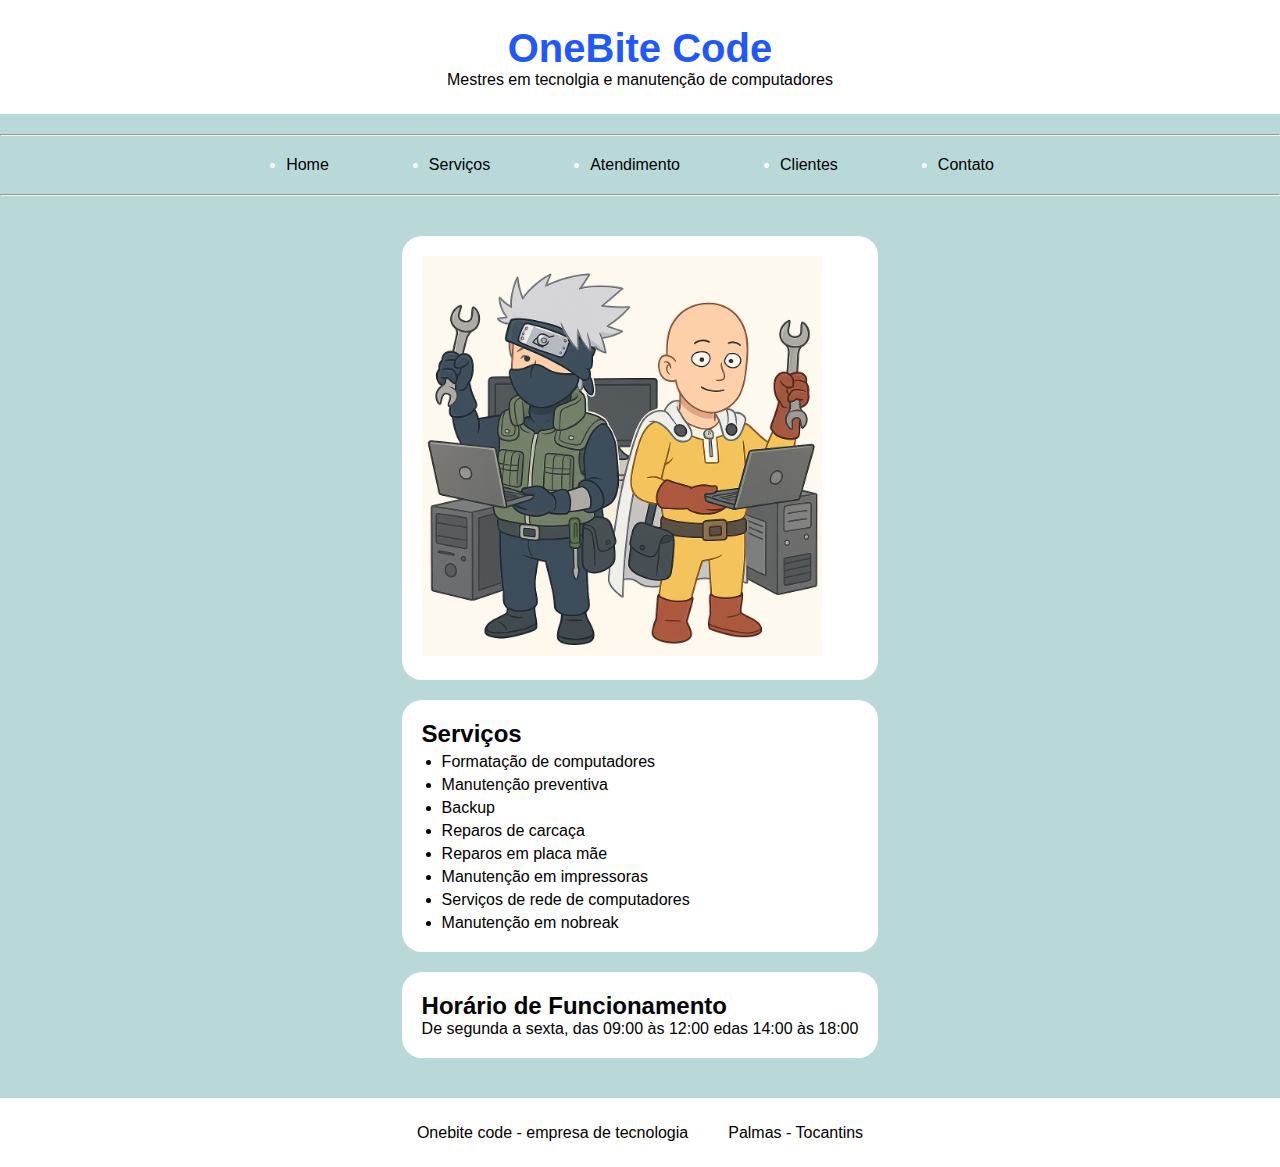
<file: front-end/projeto01/index.html>
<!DOCTYPE html>
<html lang="pt-br">
<head>
    <meta charset="UTF-8">
    <meta name="viewport" content="width=device-width, initial-scale=1.0">
    <link rel="stylesheet" href="styles/style.css">
    <title>OneBite Code</title>
</head>
<body>
    <header>
        <h1>OneBite Code</h1>
        <p>Mestres em tecnolgia e manutenção de computadores</p>
    </header>
    <hr width="100%"> 
    <nav>
        <ul id="menu">
            <li><a href="index.html">Home</a></li>
            <li><a href="#servicos">Serviços</a></li>
            <li><a href="#atendimento">Atendimento</a></li>
            <li><a href="clientes.html">Clientes</a></li>
            <li><a href="contato.html">Contato</a></li>
        </ul>
    </nav>
    <hr width="100%">
    <main>
        <section id="banner">
            <img src="img/banner.png" alt="banner" class="banner"> 
        </section>
        <section id="servicos">
            <h2>Serviços</h2>
            <ul>
                <li>Formatação de computadores</li>
                <li>Manutenção preventiva</li>
                <li>Backup</li>
                <li>Reparos de carcaça</li>
                <li>Reparos em placa mãe</li>
                <li>Manutenção em impressoras</li>
                <li>Serviços de rede de computadores</li>
                <li>Manutenção em nobreak</li>
            </ul>
        </section>
        <section id="atendimento">
            <h2>Horário de Funcionamento</h2>
            <p>De segunda a sexta, das 09:00 às 12:00 edas 14:00 às 18:00</p>
        </section>
    </main>
    <footer>
        <p>Onebite code - empresa de tecnologia</p>
        <p>Palmas - Tocantins</p>
    </footer>
</body>
</html>
</file>
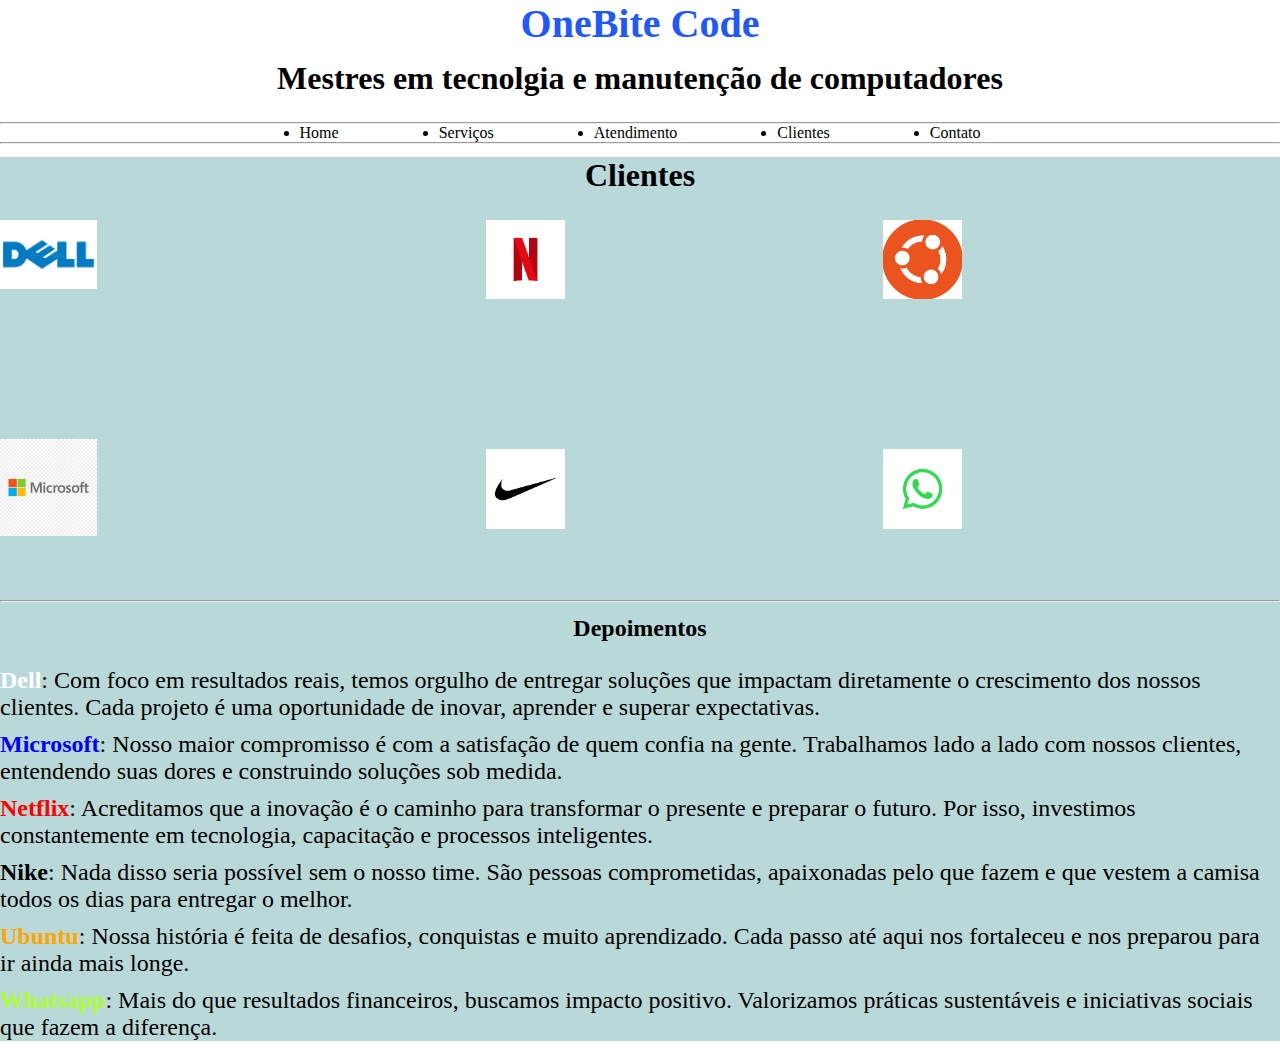
<file: front-end/projeto01/clientes.html>
<!DOCTYPE html>
<html lang="en">
<head>
    <meta charset="UTF-8">
    <meta name="viewport" content="width=device-width, initial-scale=1.0">
    <link rel="stylesheet" href="styles/clientes.css">
    <title>Clientes</title>
</head>
<body>
    <header>
        <h1>OneBite Code</h1>
        <h2>Mestres em tecnolgia e manutenção de computadores</h2>
    </header>
    <hr>
    <nav>
        <ul id="menu">
            <li><a href="index.html">Home</a></li>
            <li><a href="#servicos">Serviços</a></li>
            <li><a href="#atendimento">Atendimento</a></li>
            <li><a href="clientes.html">Clientes</a></li>
            <li><a href="contato.html">Contato</a></li>
        </ul>
    </nav>
    <hr>
    <main>
        <h2>Clientes</h2>
        <div class="img__div">
        <div id="img__clientes">
            <div class="img__empresas">
                <img src="img/dell.webp" alt="logo dell">
                <img src="img/microsoft.jpg" alt="logo microsoft">
            </div>
            <div class="img__empresas">
                <img src="img/netflix.jpg" alt="logo netflix">
                <img src="img/nike.jpg" alt="logo nike">
            </div>
            <div class="img__empresas">
                <img src="img/ubuntu.png" alt="logo ubuntu">
                <img src="img/whatsapp.webp" alt="logo whatsapp">
            </div>
        </div>
        </div>
        <hr>
        <h3>Depoimentos</h3>
        <ul id="depoimentos">
            <li>
               <p><strong class="dell">Dell</strong>: Com foco em resultados reais, temos orgulho de entregar soluções que impactam diretamente o crescimento dos nossos clientes. Cada projeto é uma oportunidade de inovar, aprender e superar expectativas.</p>
            </li>
            <li>
                <p><strong class="microsoft">Microsoft</strong>: Nosso maior compromisso é com a satisfação de quem confia na gente. Trabalhamos lado a lado com nossos clientes, entendendo suas dores e construindo soluções sob medida.</p>
            </li>
            <li>
                <p><strong class="netflix">Netflix</strong>: Acreditamos que a inovação é o caminho para transformar o presente e preparar o futuro. Por isso, investimos constantemente em tecnologia, capacitação e processos inteligentes.</p>
            </li>
            <li>
                
                <p><strong>Nike</strong>: Nada disso seria possível sem o nosso time. São pessoas comprometidas, apaixonadas pelo que fazem e que vestem a camisa todos os dias para entregar o melhor.</p>
            </li>
            <li>
                <p><strong class="ubuntu">Ubuntu</strong>: Nossa história é feita de desafios, conquistas e muito aprendizado. Cada passo até aqui nos fortaleceu e nos preparou para ir ainda mais longe.</p>
            </li>
            <li>
                <p><strong class="whatsapp">Whatsapp</strong>: Mais do que resultados financeiros, buscamos impacto positivo. Valorizamos práticas sustentáveis e iniciativas sociais que fazem a diferença.</p>
            </li>
        </ul>
    </main>
    <footer></footer>
</body>
</html>
</file>
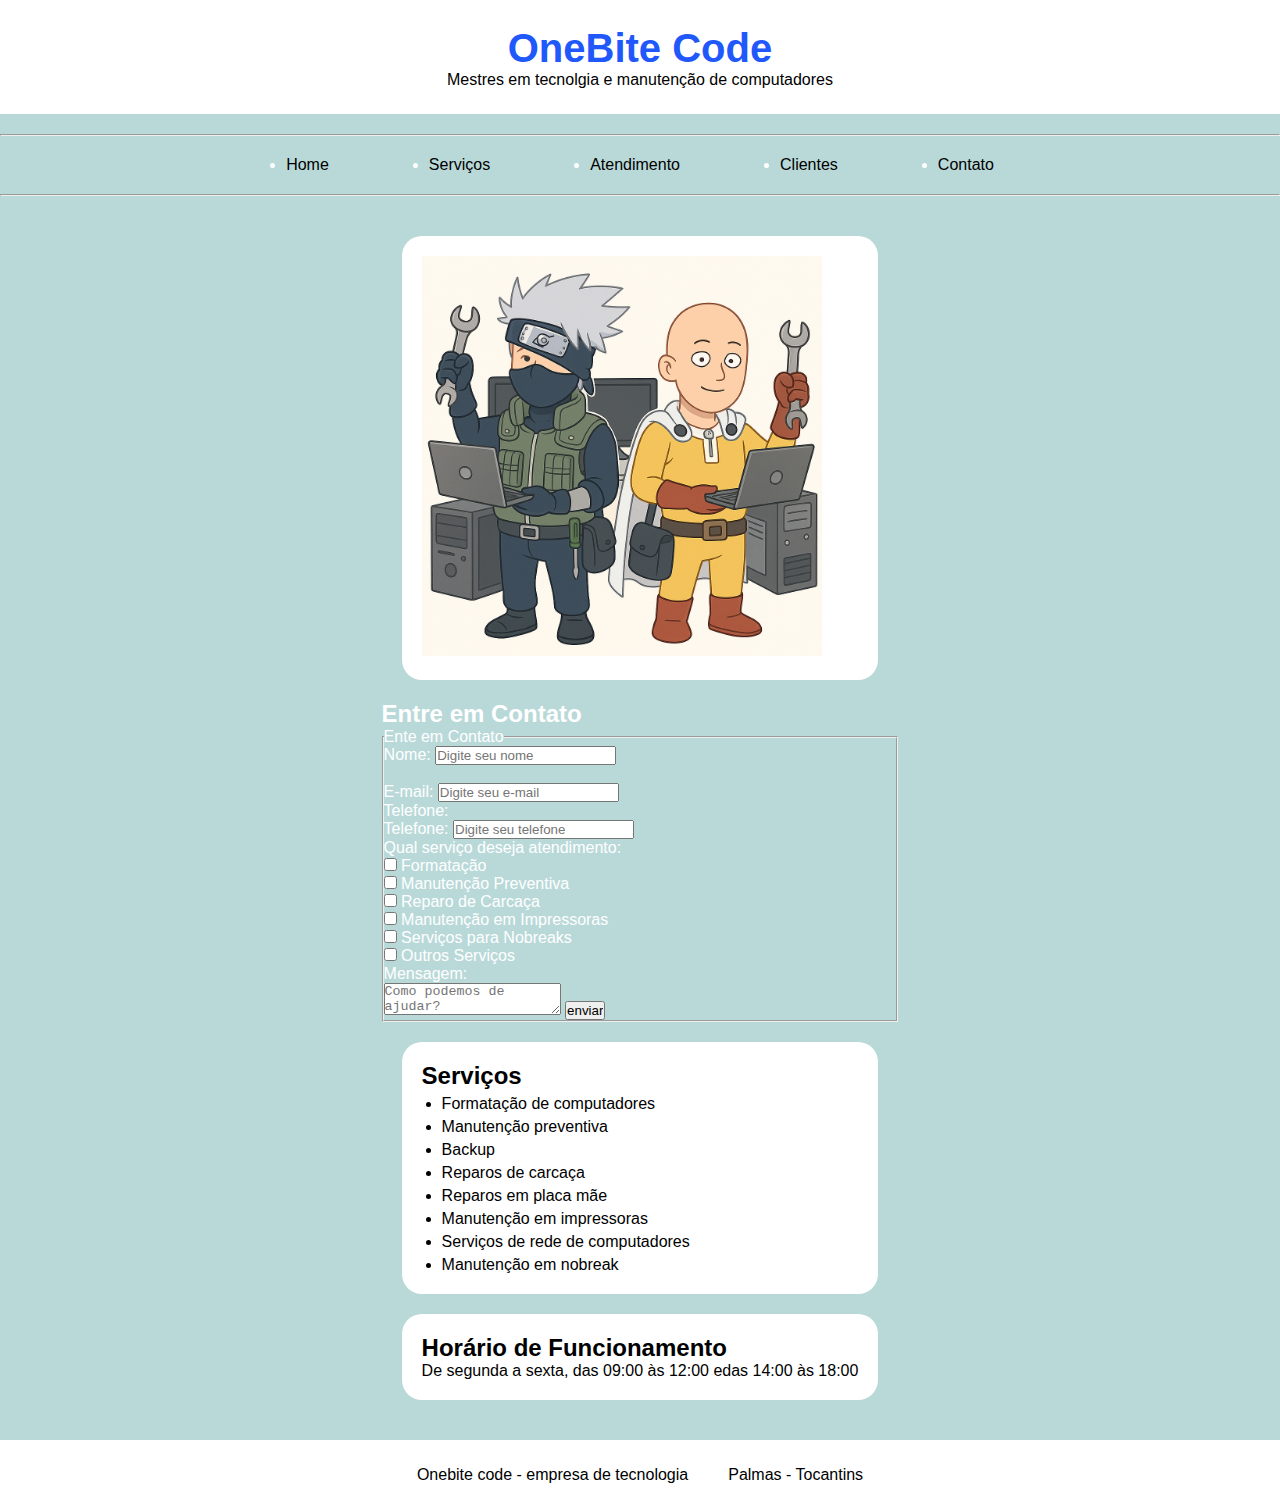
<file: front-end/projeto01/contato.html>
<!DOCTYPE html>
<html lang="pt-br">
<head>
    <meta charset="UTF-8">
    <meta name="viewport" content="width=device-width, initial-scale=1.0">
    <link rel="stylesheet" href="styles/style.css">
    <title>OneBite Code</title>
</head>
<body>
    <header>
        <h1>OneBite Code</h1>
        <p>Mestres em tecnolgia e manutenção de computadores</p>
    </header>
    <hr width="100%">
    <nav>
        <ul id="menu">
            <li><a href="index.html">Home</a></li>
            <li><a href="#servicos">Serviços</a></li>
            <li><a href="#atendimento">Atendimento</a></li>
            <li><a href="clientes.html">Clientes</a></li>
            <li><a href="contato.html">Contato</a></li>
        </ul>
    </nav>
    <hr width="100%">
    <main>
        <section id="banner">
            <img src="img/banner.png" alt="banner" class="banner"> 
        </section>
        <section>
            <h2>Entre em Contato</h2>
            <fieldset>
                <legend>Ente em Contato</legend>
                <form action="#" method="post">
                    <label for="nome">Nome:</label>
                    <input type="text" name="nome" id="nome" placeholder="Digite seu nome"> <br>
                    <br>
                    <label for="email"> E-mail:</label>
                    <input type="email" name="email" id="email" placeholder="Digite seu e-mail"> <br>
                    Telefone: <br>
                    <label for="telefone">Telefone:</label>
                    <input type="text" name="telefone" id="telefone" placeholder="Digite seu telefone"> <br>
                    <p>Qual serviço deseja atendimento: <br>
                        <input type="checkbox" id="formatacao">
                        <label for="formatacao">Formatação</label> <br>
                        <input type="checkbox" id="manutencao">
                        <label for="manutencao">Manutenção Preventiva</label> <br>
                        <input type="checkbox" id="reparo">
                        <label for="reparo">Reparo de Carcaça</label> <br>
                        <input type="checkbox" id="impressora">
                        <label for="impressora">Manutenção em Impressoras</label> <br>
                        <input type="checkbox" id="nobreak">
                        <label for="nobreak">Serviços para Nobreaks</label> <br>
                        <input type="checkbox" id="outros">
                        <label for="outros">Outros Serviços</label> <br>
                    </p>
                    Mensagem: <br>
                    <label for="mensagem"></label>
                    <textarea name="mensagem" id="mensagem" placeholder="Como podemos de ajudar?"></textarea>
                    <input type="submit" name="enviar" value="enviar">
                </form>
            </fieldset>
        </section>
        <section id="servicos">
            <h2>Serviços</h2>
            <ul>
                <li>Formatação de computadores</li>
                <li>Manutenção preventiva</li>
                <li>Backup</li>
                <li>Reparos de carcaça</li>
                <li>Reparos em placa mãe</li>
                <li>Manutenção em impressoras</li>
                <li>Serviços de rede de computadores</li>
                <li>Manutenção em nobreak</li>
            </ul>
        </section>
        <section id="atendimento">
            <h2>Horário de Funcionamento</h2>
            <p>De segunda a sexta, das 09:00 às 12:00 edas 14:00 às 18:00</p>
        </section>
    </main>
    <footer>
        <p>Onebite code - empresa de tecnologia</p>
        <p>Palmas - Tocantins</p>
    </footer>
</body>
</html>
</file>
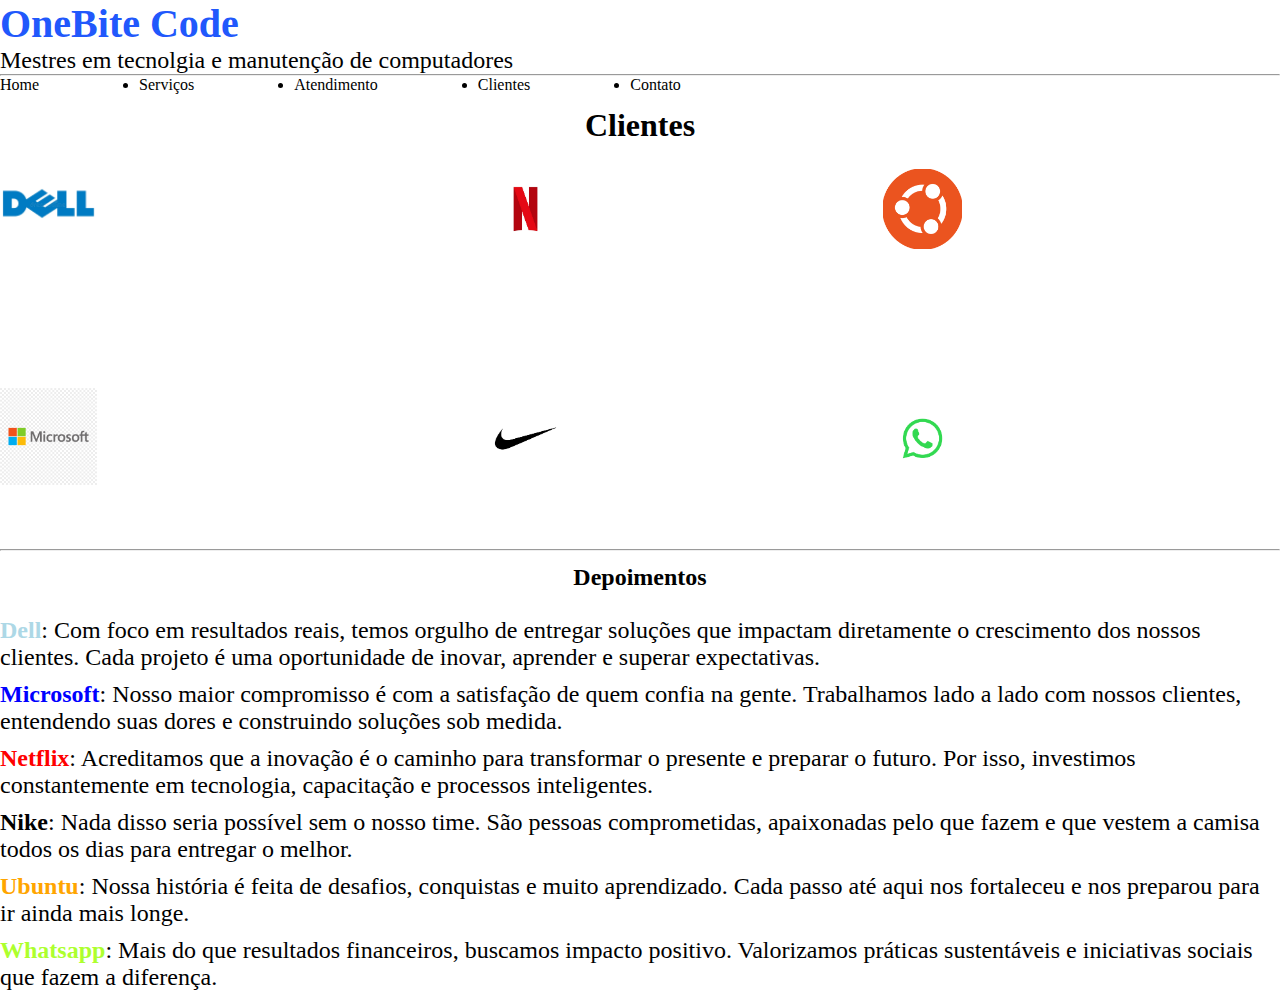
<file: front-end/projeto01/Felipe info1/clientes.html>
<!DOCTYPE html>
<html lang="en">
<head>
    <meta charset="UTF-8">
    <meta name="viewport" content="width=device-width, initial-scale=1.0">
    <link rel="stylesheet" href="styles/clientes.css">
    <title>Clientes</title>
</head>
<body>
    <header>
        <h1>OneBite Code</h1>
        <p>Mestres em tecnolgia e manutenção de computadores</p>
    </header>
    <hr>
    <nav>
        <ul id="menu">
            <li><a href="index.html">Home</a></li>
            <li><a href="#servicos">Serviços</a></li>
            <li><a href="#atendimento">Atendimento</a></li>
            <li><a href="clientes.html">Clientes</a></li>
            <li><a href="contato.html">Contato</a></li>
        </ul>
    </nav>
    <main>
        <h2>Clientes</h2>
        <div class="img__div">
        <div id="img__clientes">
            <div class="img__empresas">
                <img src="img/dell.webp" alt="logo dell">
                <img src="img/microsoft.jpg" alt="logo microsoft">
            </div>
            <div class="img__empresas">
                <img src="img/netflix.jpg" alt="logo netflix">
                <img src="img/nike.jpg" alt="logo nike">
            </div>
            <div class="img__empresas">
                <img src="img/ubuntu.png" alt="logo ubuntu">
                <img src="img/whatsapp.webp" alt="logo whatsapp">
            </div>
        </div>
        </div>
        <hr>
        <h3>Depoimentos</h3>
        <ul id="depoimentos">
            <li>
               <p><strong class="dell">Dell</strong>: Com foco em resultados reais, temos orgulho de entregar soluções que impactam diretamente o crescimento dos nossos clientes. Cada projeto é uma oportunidade de inovar, aprender e superar expectativas.</p>
            </li>
            <li>
                <p><strong class="microsoft">Microsoft</strong>: Nosso maior compromisso é com a satisfação de quem confia na gente. Trabalhamos lado a lado com nossos clientes, entendendo suas dores e construindo soluções sob medida.</p>
            </li>
            <li>
                <p><strong class="netflix">Netflix</strong>: Acreditamos que a inovação é o caminho para transformar o presente e preparar o futuro. Por isso, investimos constantemente em tecnologia, capacitação e processos inteligentes.</p>
            </li>
            <li>
                
                <p><strong>Nike</strong>: Nada disso seria possível sem o nosso time. São pessoas comprometidas, apaixonadas pelo que fazem e que vestem a camisa todos os dias para entregar o melhor.</p>
            </li>
            <li>
                <p><strong class="ubuntu">Ubuntu</strong>: Nossa história é feita de desafios, conquistas e muito aprendizado. Cada passo até aqui nos fortaleceu e nos preparou para ir ainda mais longe.</p>
            </li>
            <li>
                <p><strong class="whatsapp">Whatsapp</strong>: Mais do que resultados financeiros, buscamos impacto positivo. Valorizamos práticas sustentáveis e iniciativas sociais que fazem a diferença.</p>
            </li>
        </ul>
    </main>
    <footer></footer>
</body>
</html>
</file>
<file: front-end/projeto01/styles/style.css>
* {
    margin: 0;
    padding: 0;
    box-sizing: border-box;
}

body {
    font-family: Arial, Helvetica, sans-serif;
    background-color: #b9d9d9;
    color: #ffffff;
    display: flex;
    align-items: center;
    flex-direction: column;
    gap: 20px;
}

header {
    display: flex;
    flex-direction: column;
    align-items: center;
    background-color: #ffffff;
    color: #000000;
    width: 100%;
    padding: 2%;
}

h1 {
    color: #2158FC;
    font-size: 40px;
}

#menu {
    display: flex;
    gap: 100px;
}

a {
    text-decoration: none;
    color: #000000;
}

#banner {
    background-color: #ffffff;
    margin: 20px;
    padding: 20px;
    border-radius: 20px;
}

.banner {
    width: 400px;
}

#atendimento {
    background-color: #ffffff;
    margin: 20px;
    padding: 20px;
    border-radius: 20px;
    color: #000000;
}

#servicos {
    background-color: #ffffff;
    margin: 20px;
    padding: 20px;
    border-radius: 20px;
    color: #000000;
}

#servicos ul {
    padding-left: 20px;
}

#servicos ul li{
    padding-top: 5px;
}

footer {
    display: flex;
    justify-content: center;
    background-color: #ffffff;
    color: #000000;
    font-size: 16px;
    width: 100%;
    padding: 2%;
    gap: 40px;
}
</file>
<file: front-end/projeto01/styles/clientes.css>
* {
    margin: 0;
    padding: 0;
    box-sizing: border-box;
}

header {
    background-color: #ffffff;
}

main {
    background-color: #b9d9d9;
}

h1 {
    color: #2158FC;
    font-size: 40px;
    text-align: center;
}

#menu {
    display: flex;
    gap: 100px;
    justify-content: center;
}

a {
    text-decoration: none;
    color: #000000;
}

h2 {
    margin-top: 1%;
    margin-bottom: 2%;
    font-size: 32px;
    text-align: center;
}

#img__clientes {
    display: flex;
    margin-bottom: 5%;
}

.img__empresas {
    display: flex;
    flex-direction: column;
    gap: 150px;
}

img {
    width: 20%;
    background-color: white;
}

h3 {
    text-align: center;
    font-size: 24px;
    margin-top: 1%;
    margin-bottom: 2%;
}

#depoimentos li {
    margin-bottom: 10px;
}

p {
    font-size: 24px;
}

.dell {
    color: white;
}

.microsoft {
    color: blue;
}

.netflix {
    color: red;
}

.ubuntu {
    color: orange;
}

.whatsapp {
    color: greenyellow;
}
</file>
<file: front-end/projeto01/Felipe info1/styles/clientes.css>
* {
    margin: 0;
    padding: 0;
    box-sizing: border-box;
}

h1 {
    color: #2158FC;
    font-size: 40px;
}

#menu {
    display: flex;
    gap: 100px;
}

a {
    text-decoration: none;
    color: #000000;
}

h2 {
    margin-top: 1%;
    margin-bottom: 2%;
    font-size: 32px;
    text-align: center;
}

#img__clientes {
    display: flex;
    margin-bottom: 5%;
}

.img__empresas {
    display: flex;
    flex-direction: column;
    gap: 150px;
}

img {
    width: 20%;
}

h3 {
    text-align: center;
    font-size: 24px;
    margin-top: 1%;
    margin-bottom: 2%;
}

#depoimentos li {
    margin-bottom: 10px;
}

p {
    font-size: 24px;
}

.dell {
    color: lightblue;
}

.microsoft {
    color: blue;
}

.netflix {
    color: red;
}

.ubuntu {
    color: orange;
}

.whatsapp {
    color: greenyellow;
}
</file>
